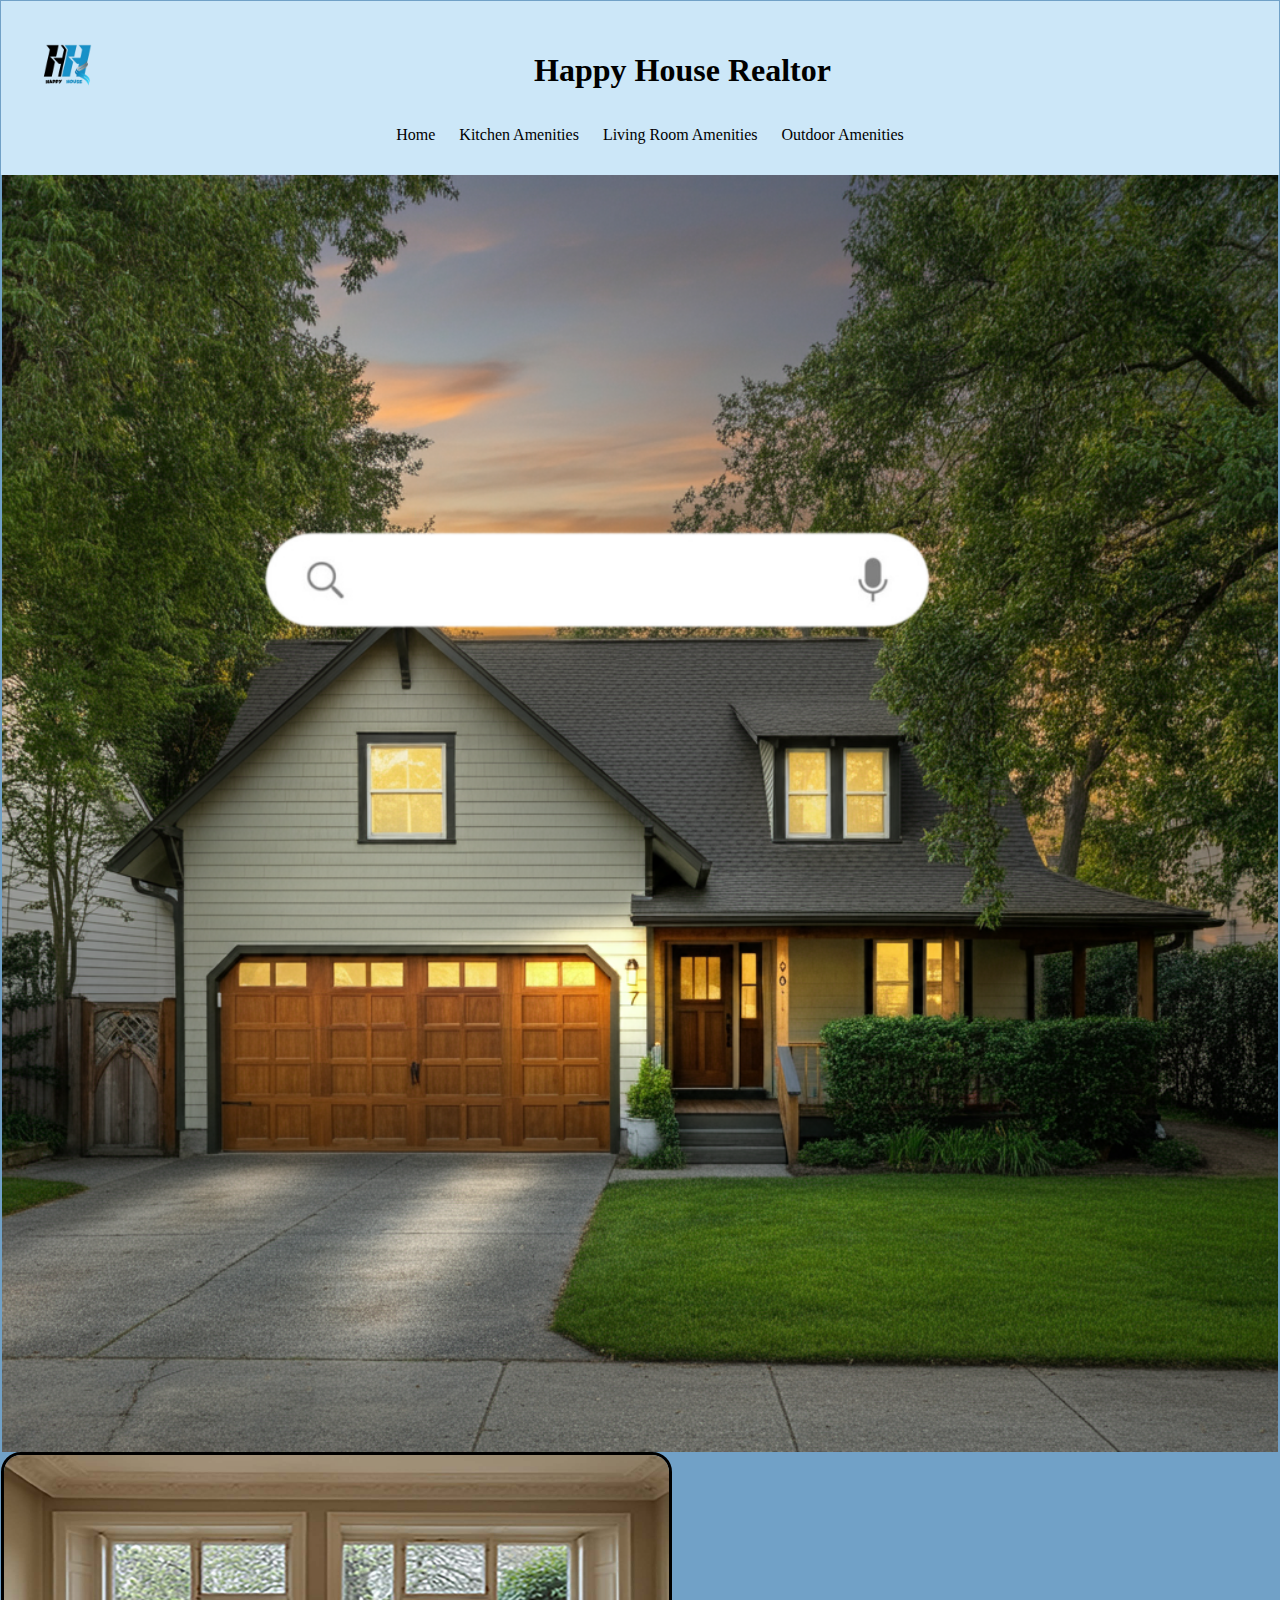
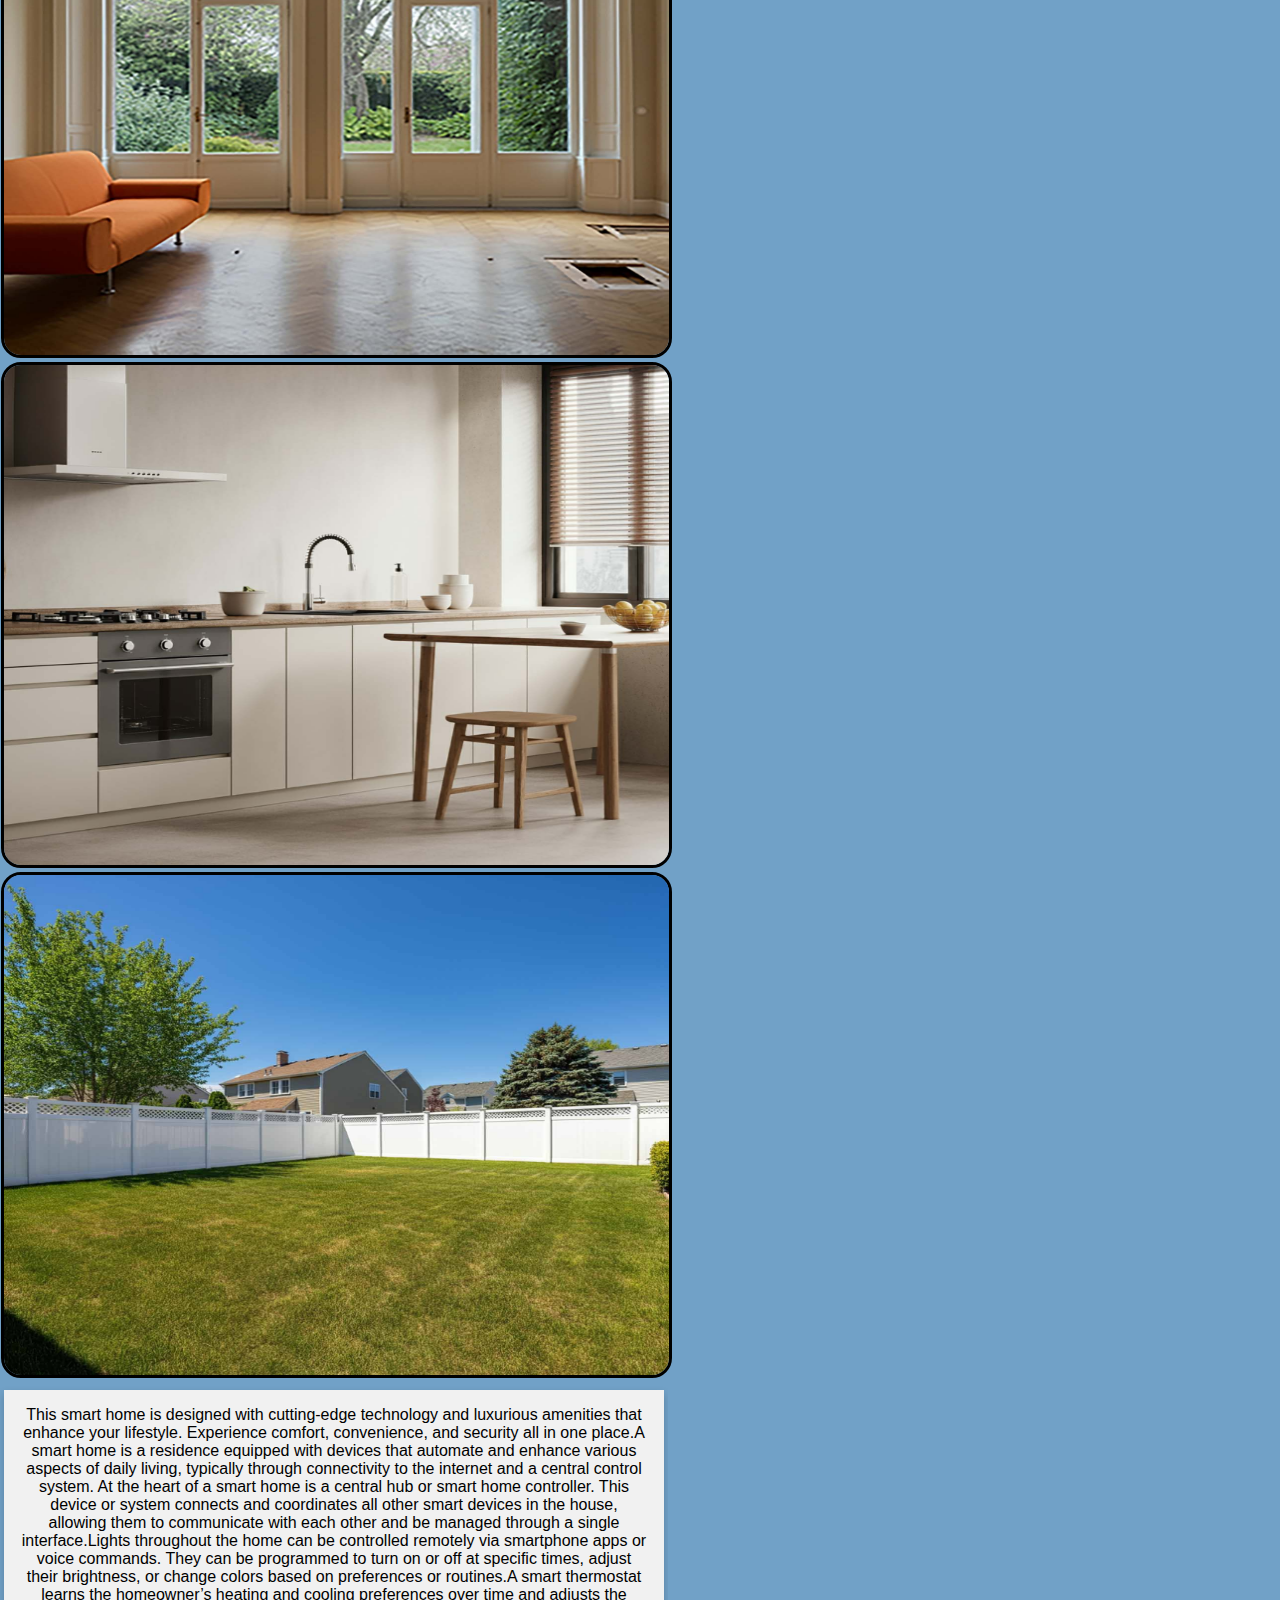
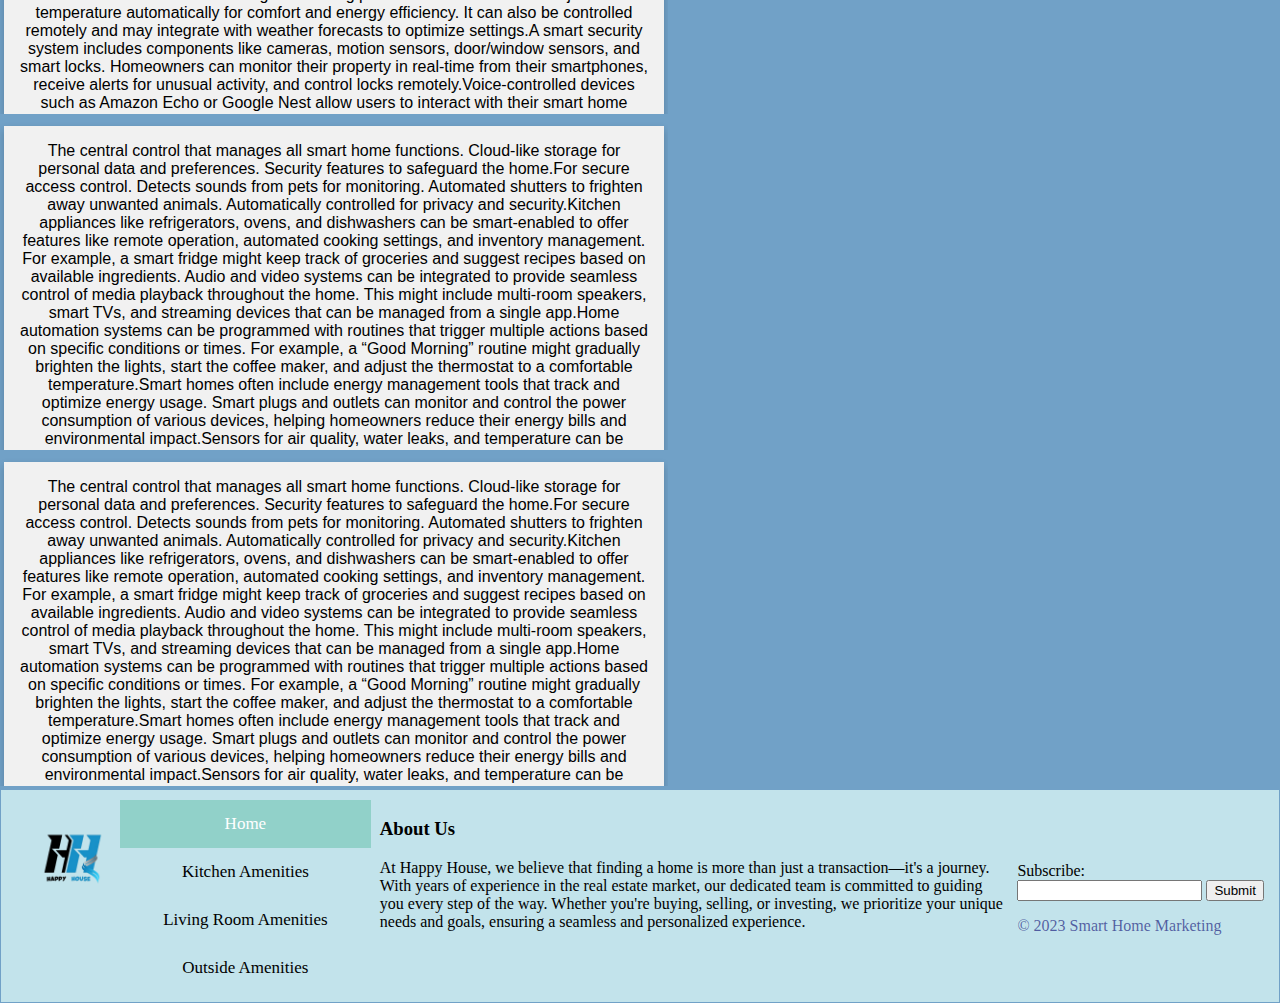
<file: index.html>
<!DOCTYPE html>
<html lang="en">

<head>
  <meta charset="UTF-8">
  <meta name="viewport" content="width=device-width, initial-scale=1.0">
  <title> Smart Home Marketing</title>
  <link rel="stylesheet" href="smart.css">
</head>

<body class="bodytype">
  <header class="textBox">
    <img src="A__1_-removebg-preview.png" alt="Logo" class="logo">
    <h1 style="color: black;" class="textBox">Happy House Realtor </h1>
    <nav>
      <ul class="navigation">
        <li><a style="color:black;" href="index.html">Home</a></li>
        <li><a style="color:black;" href="kitchen.html" title="Go to W3Schools HTML section">Kitchen Amenities</a></li>
        <li><a style="color:black;" href="living-room.html">Living Room Amenities</a></li>
        <li><a style="color:black;" href="outdoor.html">Outdoor Amenities</a></li>
      </ul>
    </nav>
  </header>
  <main>
    <section>
      <img src="image_fx_(53).png" width="950" height="300" alt="Smart Home Image" class="image7">
      <img src="image_fx_ (8).jpg" width="300" height="300" alt="Smart Home Image" class="card-images-index">
      <img src="image_fx_ (9).jpg" width="300" height="300" alt="Smart Home Image" class="card-images-index">
      <img src="image_fx_ (10).jpg" width="300" height="300" alt="Smart Home Image" class="card-images-index">
      <div class="row">
        <div class="column">
          <div class="card">This smart home is designed with cutting-edge technology and luxurious amenities that
            enhance your lifestyle. Experience comfort, convenience, and security all in one place.A smart home is a
            residence equipped with devices that automate and enhance various aspects of daily living, typically through
            connectivity to the internet and a central control system.
            At the heart of a smart home is a central hub or smart home controller. This device or system connects and
            coordinates all other smart devices in the house, allowing them to communicate with each other and be
            managed through a single interface.Lights throughout the home can be controlled remotely via smartphone apps
            or voice commands. They can be programmed to turn on or off at specific times, adjust their brightness, or
            change colors based on preferences or routines.A smart thermostat learns the homeowner’s heating and cooling
            preferences over time and adjusts the temperature automatically for comfort and energy efficiency. It can
            also be controlled remotely and may integrate with weather forecasts to optimize settings.A smart security
            system includes components like cameras, motion sensors, door/window sensors, and smart locks. Homeowners
            can monitor their property in real-time from their smartphones, receive alerts for unusual activity, and
            control locks remotely.Voice-controlled devices such as Amazon Echo or Google Nest allow users to interact
            with their smart home through spoken commands. These assistants can play music, provide weather updates, and
            control other smart devices.
          </div>
        </div>
        <div class="column">
          <div class="card">The central control that manages all smart home functions.
            Cloud-like storage for personal data and preferences. Security features to safeguard the home.For secure
            access control. Detects sounds from pets for monitoring.
            Automated shutters to frighten away unwanted animals.
            Automatically controlled for privacy and security.Kitchen appliances like refrigerators, ovens, and
            dishwashers can be smart-enabled to offer features like remote operation, automated cooking settings, and
            inventory management. For example, a smart fridge might keep track of groceries and suggest recipes based on
            available ingredients. Audio and video systems can be integrated to provide seamless control of media
            playback throughout the home. This might include multi-room speakers, smart TVs, and streaming devices that
            can be managed from a single app.Home automation systems can be programmed with routines that trigger
            multiple actions based on specific conditions or times. For example, a “Good Morning” routine might
            gradually brighten the lights, start the coffee maker, and adjust the thermostat to a comfortable
            temperature.Smart homes often include energy management tools that track and optimize energy usage. Smart
            plugs and outlets can monitor and control the power consumption of various devices, helping homeowners
            reduce their energy bills and environmental impact.Sensors for air quality, water leaks, and temperature can
            be integrated into a smart home system. These sensors provide real-time data and alerts, helping to maintain
            a healthy and safe living environment.Overall, a smart home combines technology with convenience, security,
            and efficiency, offering homeowners a more connected and streamlined living experience.</div>
        </div>
        <div class="column">
          <div class="card">The central control that manages all smart home functions.
            Cloud-like storage for personal data and preferences. Security features to safeguard the home.For secure
            access control. Detects sounds from pets for monitoring.
            Automated shutters to frighten away unwanted animals.
            Automatically controlled for privacy and security.Kitchen appliances like refrigerators, ovens, and
            dishwashers can be smart-enabled to offer features like remote operation, automated cooking settings, and
            inventory management. For example, a smart fridge might keep track of groceries and suggest recipes based on
            available ingredients. Audio and video systems can be integrated to provide seamless control of media
            playback throughout the home. This might include multi-room speakers, smart TVs, and streaming devices that
            can be managed from a single app.Home automation systems can be programmed with routines that trigger
            multiple actions based on specific conditions or times. For example, a “Good Morning” routine might
            gradually brighten the lights, start the coffee maker, and adjust the thermostat to a comfortable
            temperature.Smart homes often include energy management tools that track and optimize energy usage. Smart
            plugs and outlets can monitor and control the power consumption of various devices, helping homeowners
            reduce their energy bills and environmental impact.Sensors for air quality, water leaks, and temperature can
            be integrated into a smart home system. These sensors provide real-time data and alerts, helping to maintain
            a healthy and safe living environment.Overall, a smart home combines technology with convenience, security,
            and efficiency, offering homeowners a more connected and streamlined living experience.</div>
        </div>
      </div>

  </main>
  <footer class="footer">
    <div class="logo">
      <img src="A__1_-removebg-preview.png" alt="Logo" class="logo-foot">
    </div>
    <nav class="navbar footer-nav">
      <a href="index.html" class="active">Home</a>
      <a href="kitchen.html">Kitchen Amenities</a>
      <a href="living-room.html">Living Room Amenities</a>
      <a href="outdoor.html">Outside Amenities</a>
    </nav>
    <div class="footer-copy">
      <h3>About Us</h6>
      <p>At Happy House, we believe that finding a home is more than just a transaction—it's a journey. With years of
        experience in the real estate market, our dedicated team is committed to guiding you every step of the way.
        Whether you're buying, selling, or investing, we prioritize your unique needs and goals, ensuring a seamless and
        personalized experience.</p>
    </div>
    <div class="sub-credit">
      <form class="subscribe">
        <label for="Subscribe">Subscribe:</label>
        <input type="text" id="Subscribe" name="Subscribe">
        <button type="submit">Submit</button>
      </form>
      <p style="color:rgba(12, 12, 118, 0.633);">&copy; 2023 Smart Home Marketing</p>

    </div>

  </footer>
</body>

</html>
</file>
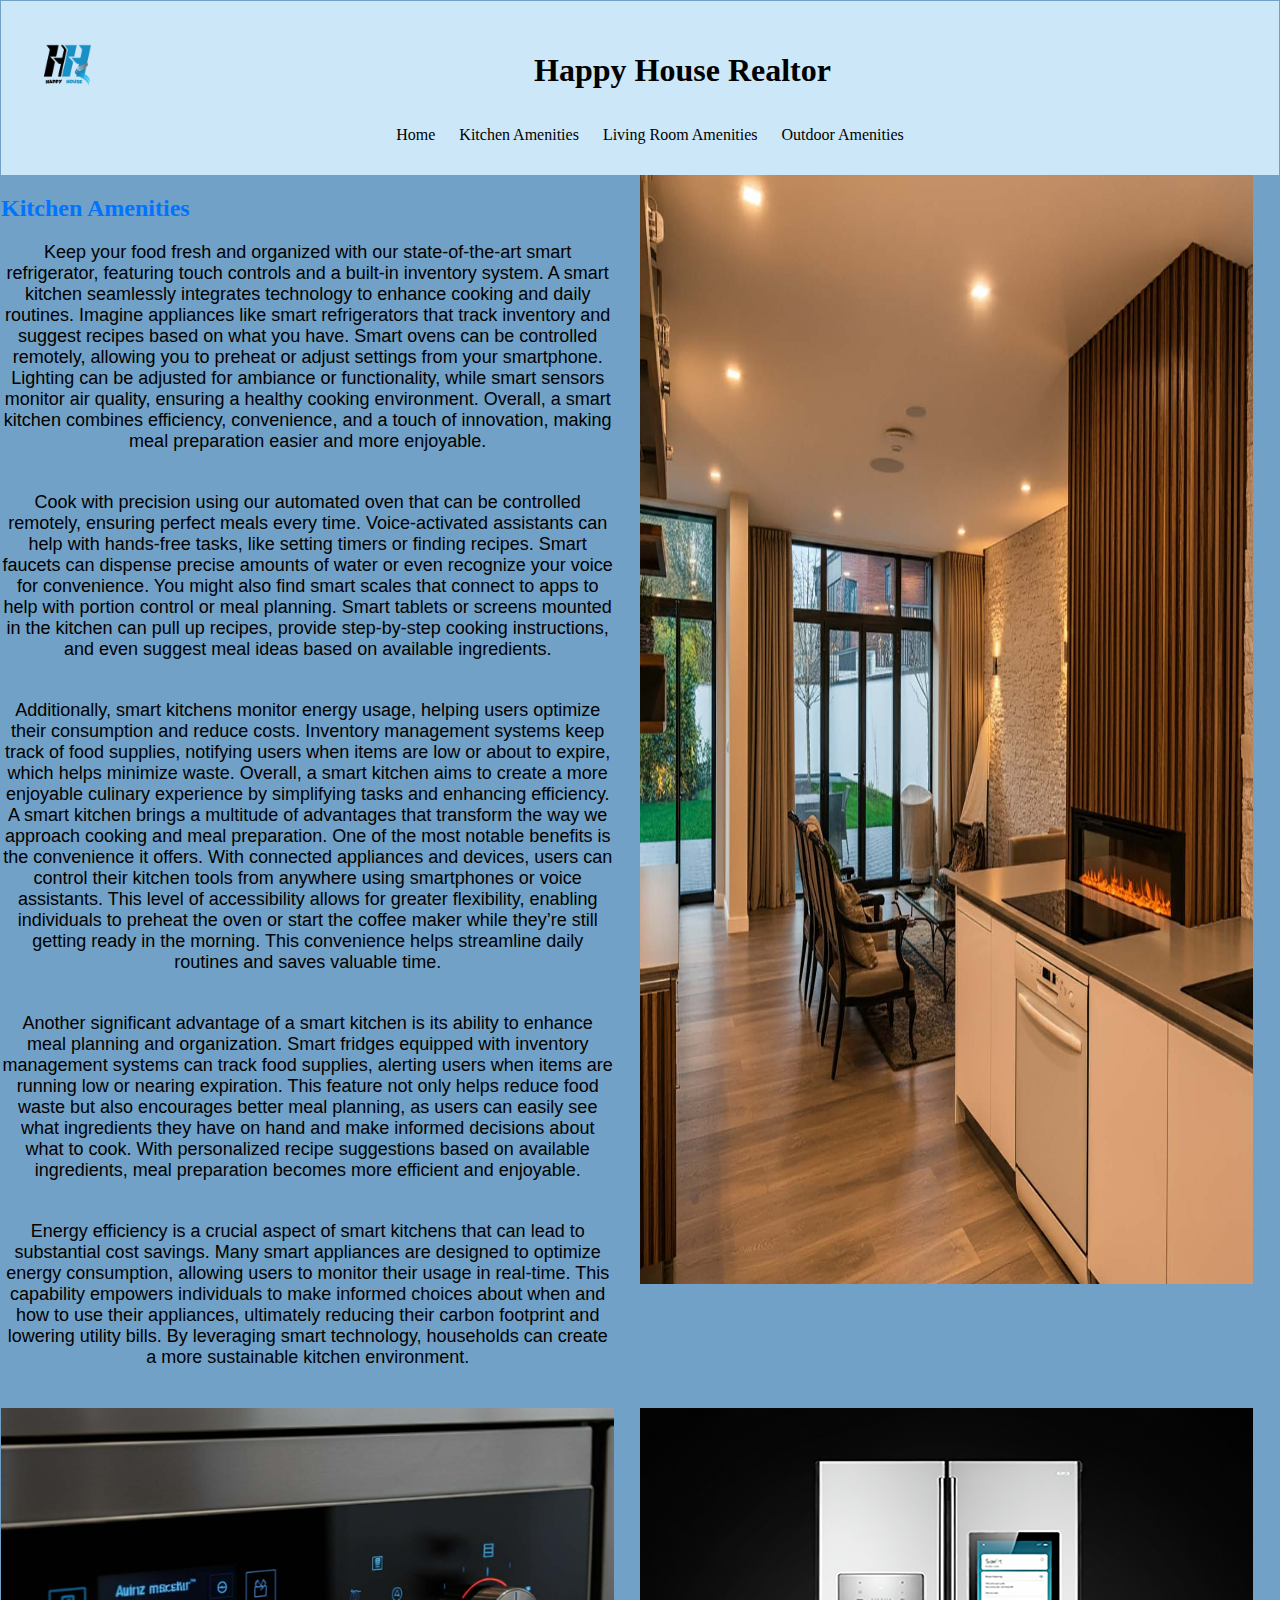
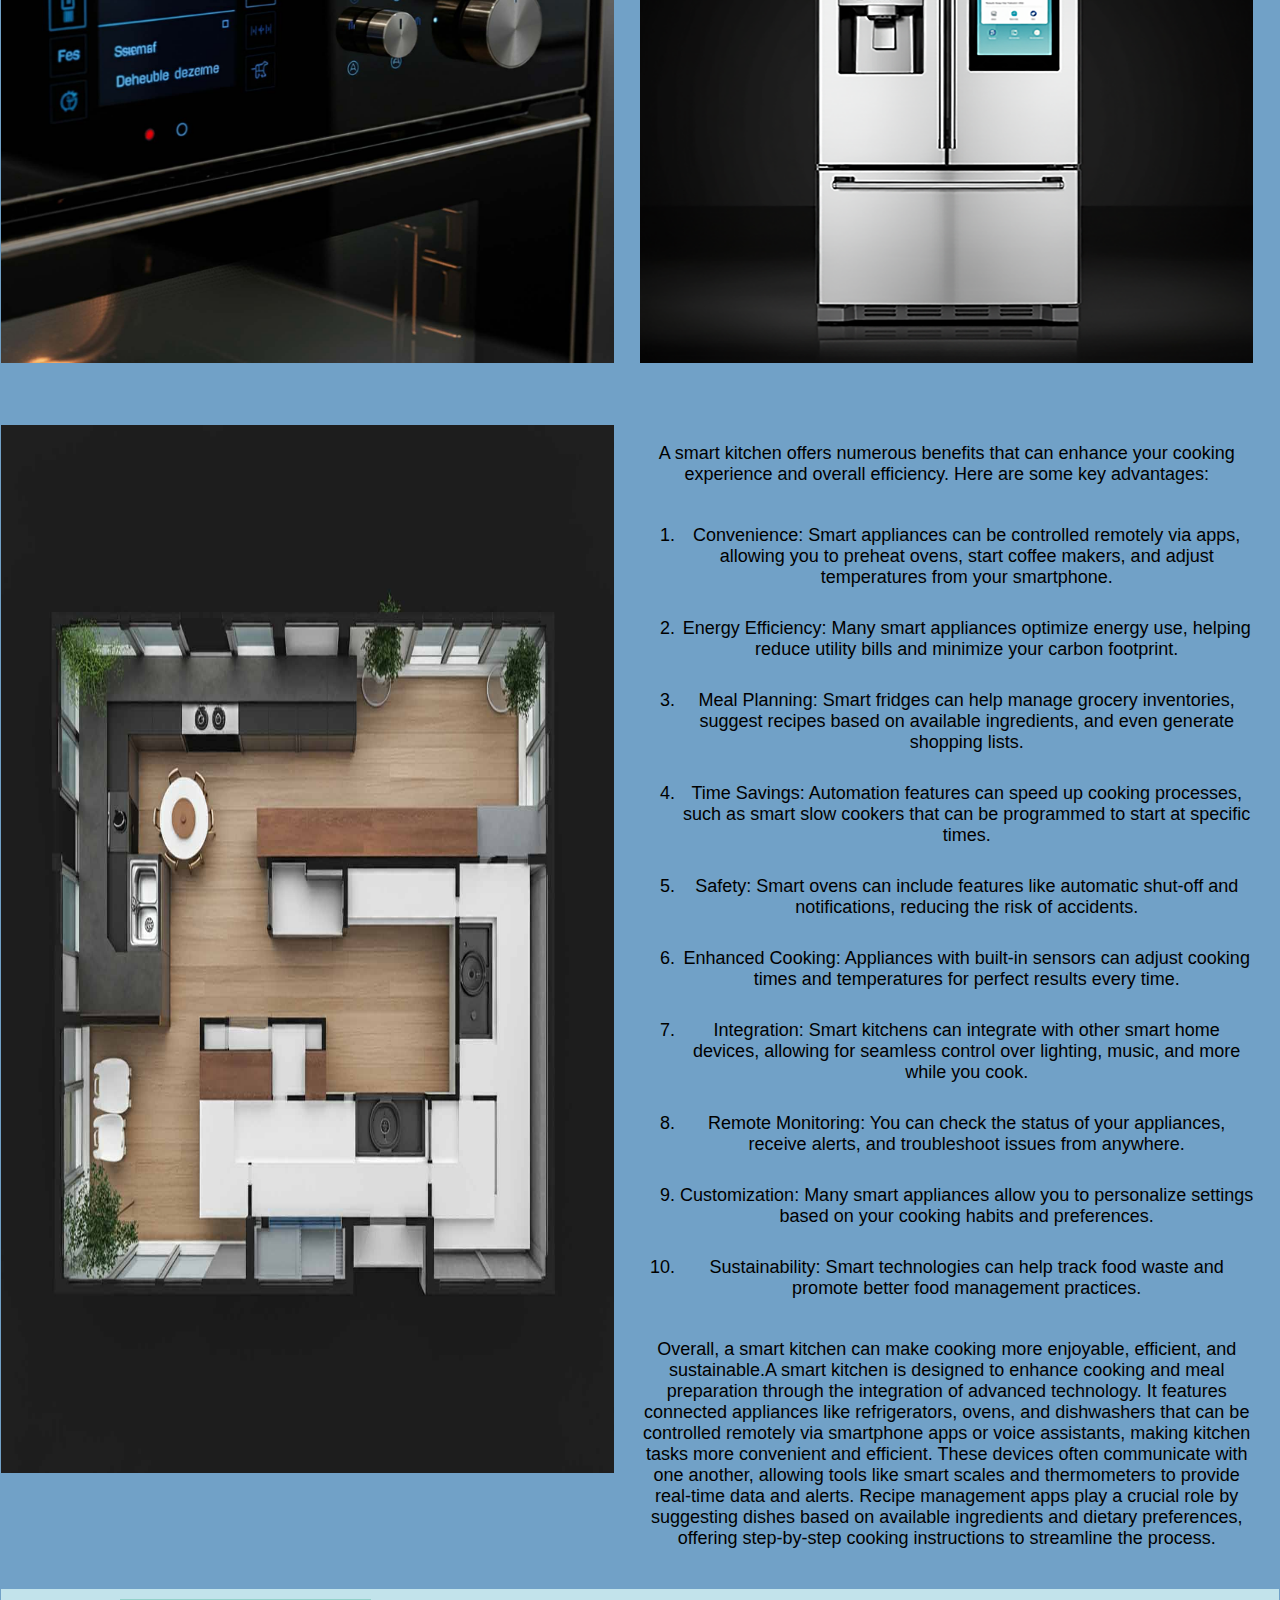
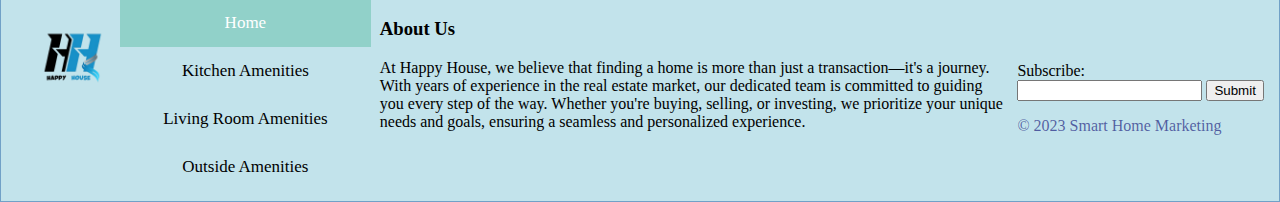
<file: kitchen.html>
<!DOCTYPE html>
<html lang="en">

<head>
    <meta charset="UTF-8">
    <meta name="viewport" content="width=device-width, initial-scale=1.0">
    <title>Kitchen Amenities</title>
    <link rel="stylesheet" href="smart.css">
</head>

<body class="bodytype">
    <header class="textBox">
        <img src="A__1_-removebg-preview.png" alt="Logo" class="logo">
        <h1 style="color: black;" class="textBox">Happy House Realtor </h1>
        <nav>
            <ul class="navigation">
                <li><a style="color:black;" href="index.html">Home</a></li>
                <li><a style="color:black;" href="kitchen.html" title="Go to W3Schools HTML section">Kitchen
                        Amenities</a></li>
                <li><a style="color:black;" href="living-room.html">Living Room Amenities</a></li>
                <li><a style="color:black;" href="outdoor.html">Outdoor Amenities</a></li>
            </ul>
        </nav>
    </header>
    <main>
        <section class="row">
            <section class="col half">

                <h2 style="color:rgb(0, 115, 255);">Kitchen Amenities</h2>
                <p class="ktext1">Keep your food fresh and organized with our state-of-the-art smart refrigerator, featuring touch controls and a built-in inventory system. A smart kitchen seamlessly integrates technology to enhance cooking and daily routines. Imagine appliances like smart refrigerators that track inventory and suggest recipes based on what you have. 
                    Smart ovens can be controlled remotely, allowing you to preheat or adjust settings from your smartphone. Lighting can be adjusted for ambiance or functionality, while smart sensors monitor air quality, ensuring a healthy cooking environment. Overall, a smart kitchen combines efficiency, convenience, and a touch of innovation, making meal preparation easier and more enjoyable.
                </p>
                    <p class="ktext1">Cook with precision using our automated oven that can be controlled remotely, ensuring perfect meals every time. Voice-activated assistants can help with hands-free tasks, like setting timers or finding recipes. Smart faucets can dispense precise amounts of water or even recognize your voice for convenience. 
                        You might also find smart scales that connect to apps to help with portion control or meal planning.  Smart tablets or screens mounted in the kitchen can pull up recipes, provide step-by-step cooking instructions, and even suggest meal ideas based on available ingredients.
                     </p>
                        <p class="ktext1">Additionally, smart kitchens monitor energy usage, helping users optimize their consumption and reduce costs. Inventory management systems keep track of food supplies, notifying users when items are low or about to expire, which helps minimize waste. Overall, a smart kitchen aims to create a more enjoyable culinary experience by simplifying tasks and enhancing efficiency.
                            A smart kitchen brings a multitude of advantages that transform the way we approach cooking and meal preparation. One of the most notable benefits is the convenience it offers. With connected appliances and devices, users can control their kitchen tools from anywhere using smartphones or voice assistants. This level of accessibility allows for greater flexibility, enabling individuals to preheat the oven or start the coffee maker while they’re still getting ready in the morning. This convenience helps streamline daily routines and saves valuable time.
                        </p>
                        <p class="ktext1">
                            Another significant advantage of a smart kitchen is its ability to enhance meal planning and organization. Smart fridges equipped with inventory management systems can track food supplies, alerting users when items are running low or nearing expiration. This feature not only helps reduce food waste but also encourages better meal planning, as users can easily see what ingredients they have on hand and make informed decisions about what to cook. With personalized recipe suggestions based on available ingredients, meal preparation becomes more efficient and enjoyable.  
                        </p>
                        <p class="ktext1">
                            Energy efficiency is a crucial aspect of smart kitchens that can lead to substantial cost savings. Many smart appliances are designed to optimize energy consumption, allowing users to monitor their usage in real-time. This capability empowers individuals to make informed choices about when and how to use their appliances, ultimately reducing their carbon footprint and lowering utility bills. By leveraging smart technology, households can create a more sustainable kitchen environment.
                        </p>
                      
            </section>
            <section class="col half">

                <img src="image_fx_.jpg" width="300" height="300" alt="Automated Oven" class="k1pic">
            </section>
        </section>
        <section class="row">
            <section class="col half">

                <img src="image_fx_ (2).jpg" width="300" height="300" alt="Automated Oven" class="kmiddle">
            </section>
            <section class="col half">
                <img src="image_fx_ (1).jpg" width="300" height="300" alt="Smart Refrigerator" class="kmiddle1">

            </section>
        </section>

        <section class="row">
            <section class="col half">
                <img src="image_fx_ (11).jpg" width="300" height="300" alt="Automated Oven" class="lastkpic">

            </section>
            <section class="col half">
                
                    <p class="ktext1">A smart kitchen offers numerous benefits that can enhance your cooking experience and overall efficiency. Here are some key advantages:</p>
                    <ol class="ktext1">
                     <li>  Convenience: Smart appliances can be controlled remotely via apps, allowing you to preheat ovens, start coffee makers, and adjust temperatures from your smartphone.</li>
                        
                      <li>  Energy Efficiency: Many smart appliances optimize energy use, helping reduce utility bills and minimize your carbon footprint.</li>
                        
                     <li>   Meal Planning: Smart fridges can help manage grocery inventories, suggest recipes based on available ingredients, and even generate shopping lists.</li>
                        
                     <li>   Time Savings: Automation features can speed up cooking processes, such as smart slow cookers that can be programmed to start at specific times.</li>
                        
                     <li>   Safety: Smart ovens can include features like automatic shut-off and notifications, reducing the risk of accidents.</li>
                        
                     <li>   Enhanced Cooking: Appliances with built-in sensors can adjust cooking times and temperatures for perfect results every time.</li>
                        
                    <li>   Integration: Smart kitchens can integrate with other smart home devices, allowing for seamless control over lighting, music, and more while you cook.</li>
                        
                    <li>  Remote Monitoring: You can check the status of your appliances, receive alerts, and troubleshoot issues from anywhere.</li>
                        
                    <li> Customization: Many smart appliances allow you to personalize settings based on your cooking habits and preferences.</li>
                        
                     <li>Sustainability: Smart technologies can help track food waste and promote better food management practices.</li>
                    </ol>  
                    <p class="ktext1"> Overall, a smart kitchen can make cooking more enjoyable, efficient, and sustainable.A smart kitchen is designed to enhance cooking and meal preparation through the integration of advanced technology. It features connected appliances like refrigerators, ovens, and dishwashers that can be controlled remotely via smartphone apps or voice assistants, making kitchen tasks more convenient and efficient. These devices often communicate with one another, allowing tools like smart scales and thermometers to provide real-time data and alerts. Recipe management apps play a crucial role by suggesting dishes based on available ingredients and dietary preferences, offering step-by-step cooking instructions to streamline the process. </p>
                
            </section>
        </section>
    </main>
    <footer class="footer">
        <div class="logo">
          <img src="A__1_-removebg-preview.png" alt="Logo" class="logo-foot">
        </div>
        <nav class="navbar footer-nav">
          <a href="index.html" class="active">Home</a>
          <a href="kitchen.html">Kitchen Amenities</a>
          <a href="living-room.html">Living Room Amenities</a>
          <a href="outdoor.html">Outside Amenities</a>
        </nav>
        <div class="footer-copy">
            <h3>About Us</h6>
          <p>At Happy House, we believe that finding a home is more than just a transaction—it's a journey. With years of
            experience in the real estate market, our dedicated team is committed to guiding you every step of the way.
            Whether you're buying, selling, or investing, we prioritize your unique needs and goals, ensuring a seamless and
            personalized experience.</p>
        </div>
        <div class="sub-credit">
          <form class="subscribe">
            <label for="Subscribe">Subscribe:</label>
            <input type="text" id="Subscribe" name="Subscribe">
            <button type="submit">Submit</button>
          </form>
          <p style="color:rgba(12, 12, 118, 0.633);">&copy; 2023 Smart Home Marketing</p>
    
        </div>
    
      </footer>
</body>

</html>
</file>
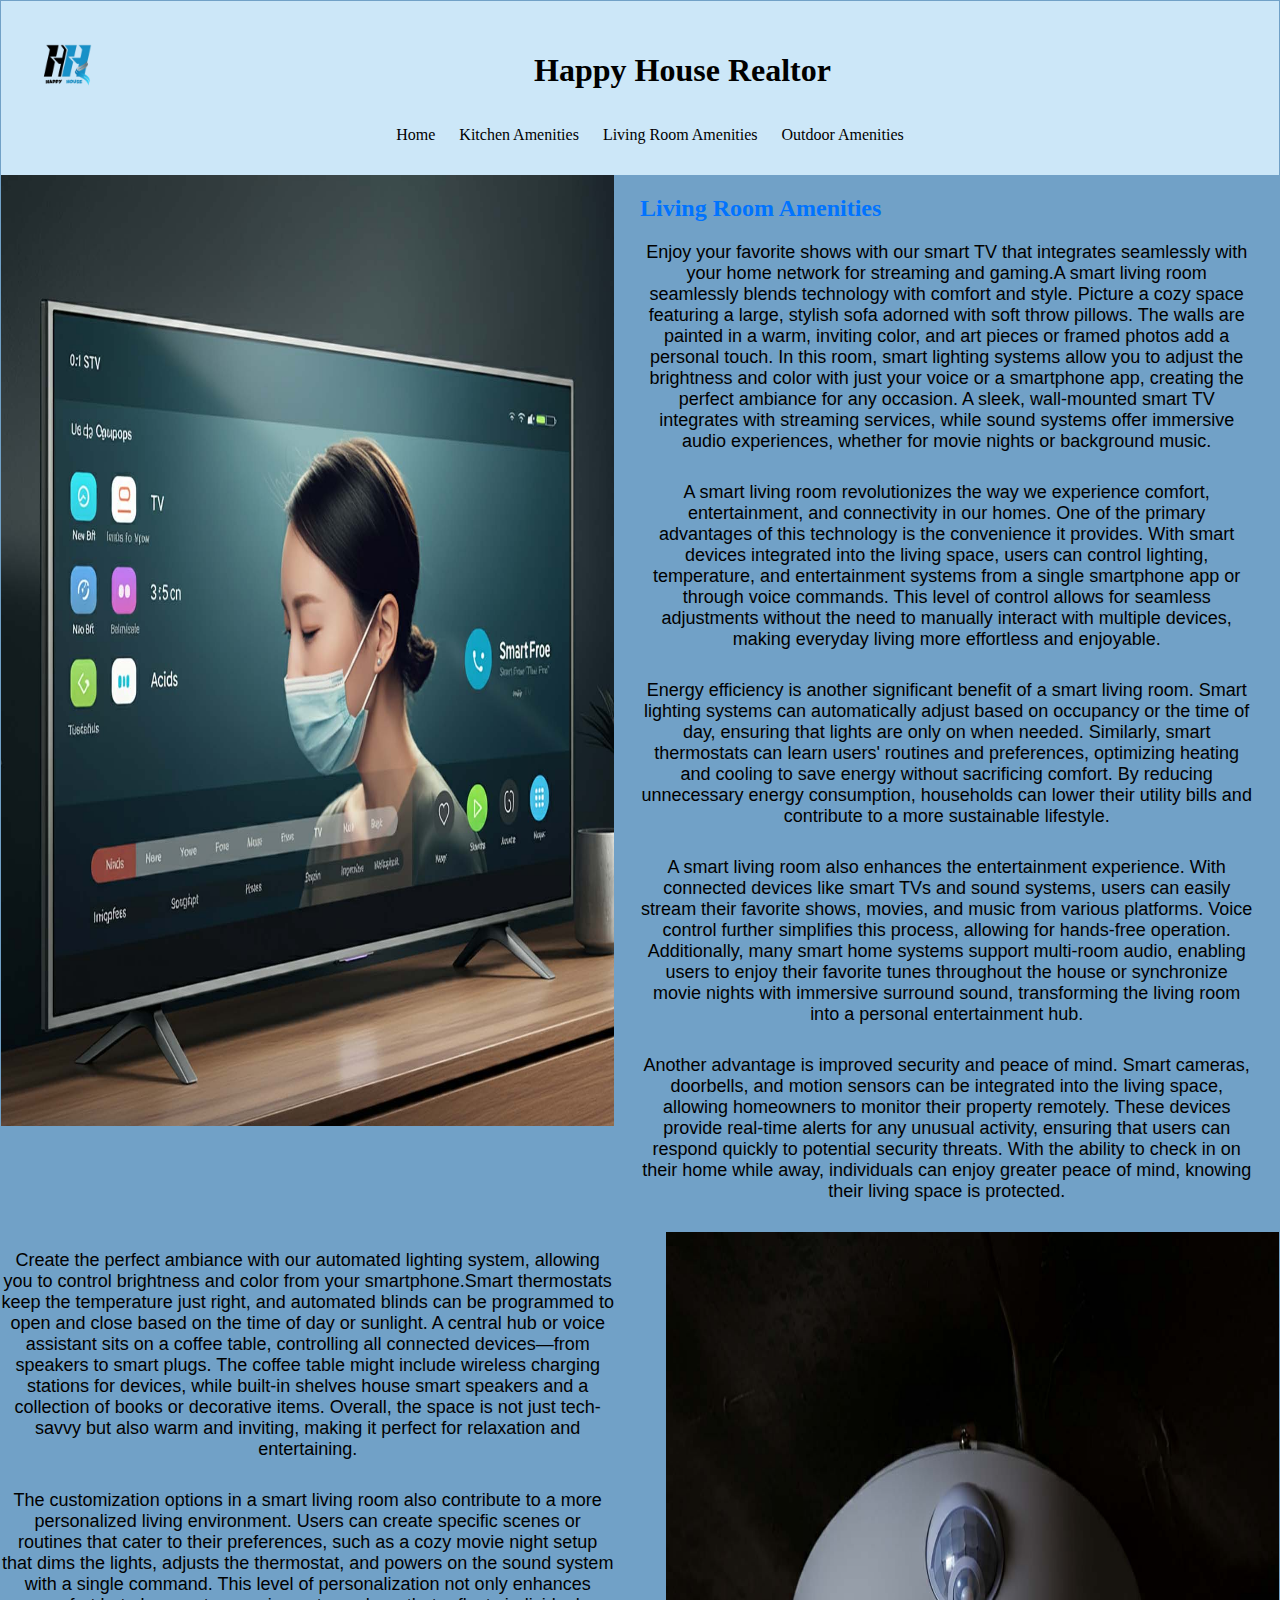
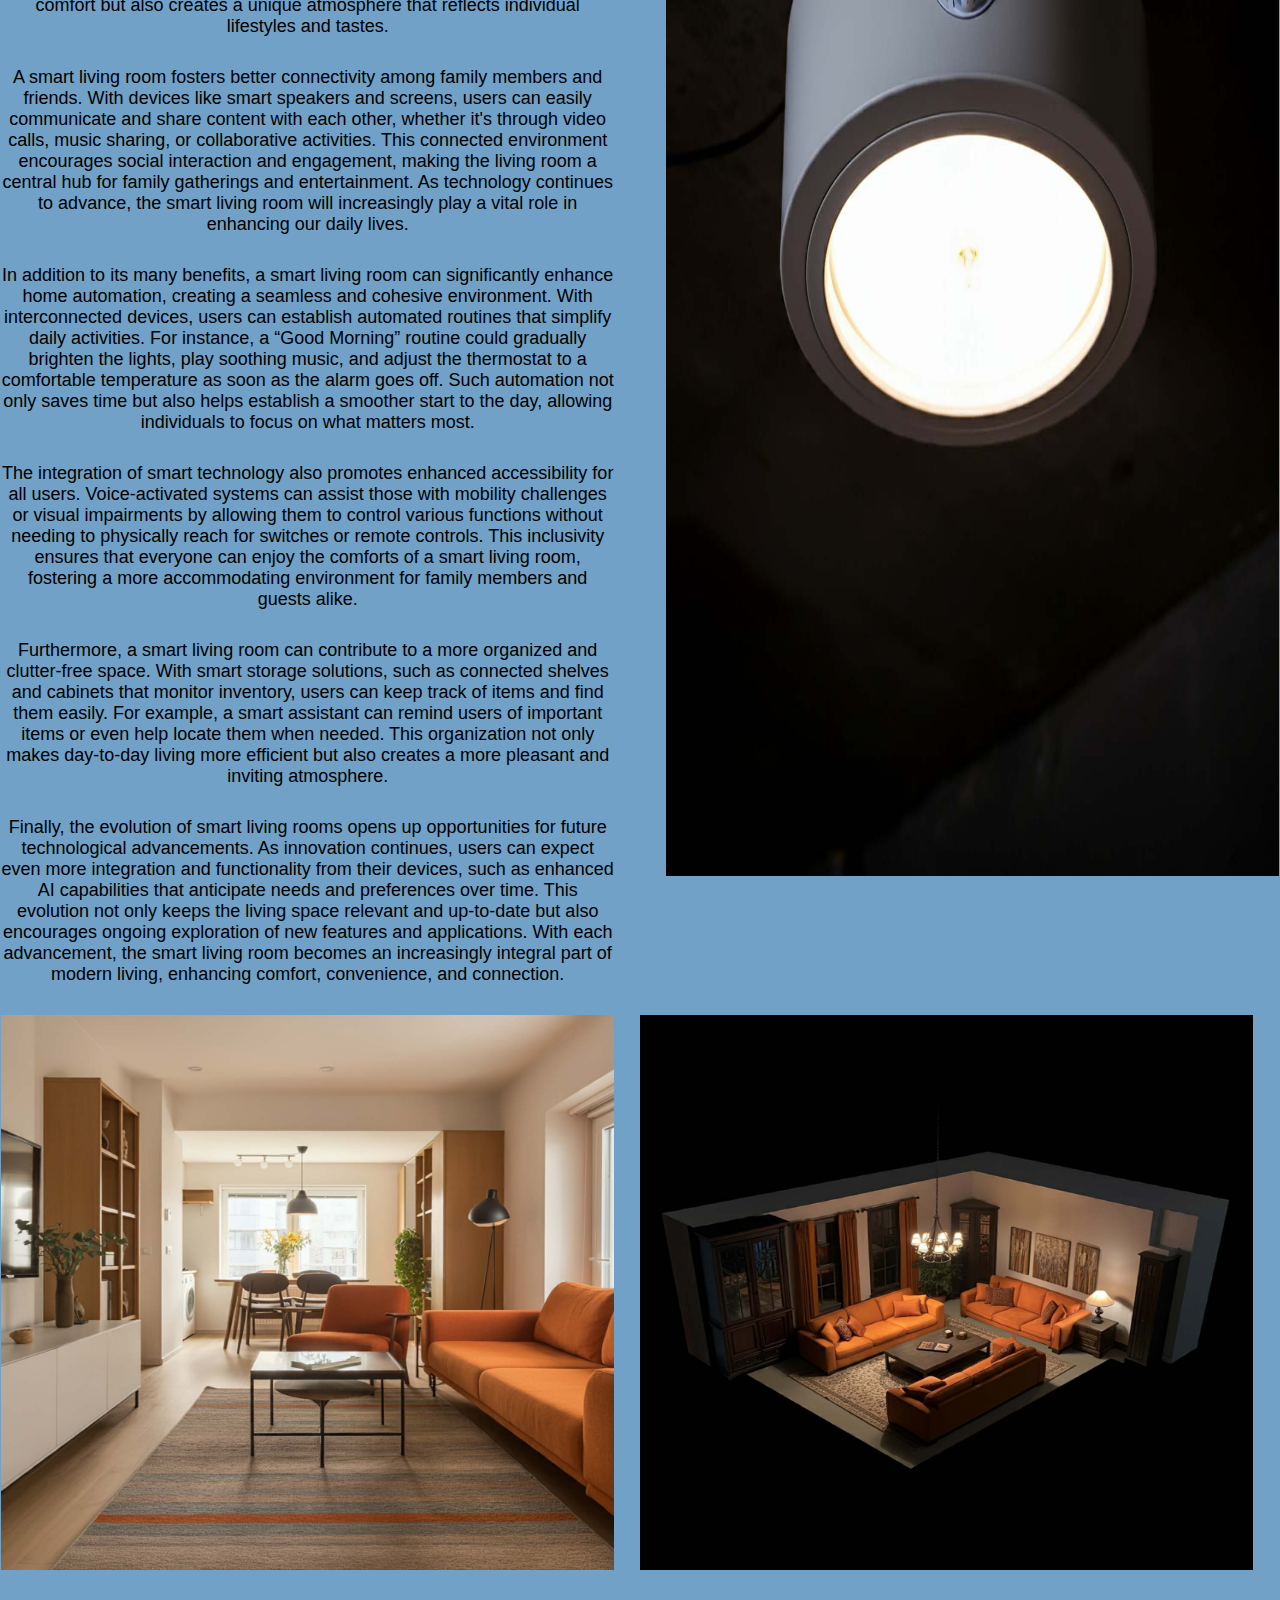
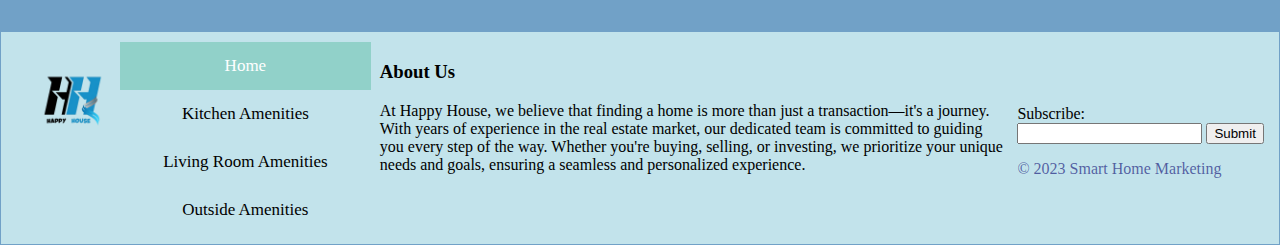
<file: living-room.html>
<!DOCTYPE html>
<html lang="en">
<head>
    <meta charset="UTF-8">
    <meta name="viewport" content="width=device-width, initial-scale=1.0">
    <title>Living Room Amenities</title>
    <link rel="stylesheet" href="smart.css">
</head>
<body class="bodytype">
    <header class="textBox">
        <img src="A__1_-removebg-preview.png" alt="Logo" class="logo">
        <h1 style="color: black;" class="textBox">Happy House Realtor </h1>
        <nav>
            <ul  class="navigation">
                <li><a style="color:black;"href="index.html">Home</a></li>
                <li><a style="color:black;" href="kitchen.html" title="Go to W3Schools HTML section">Kitchen Amenities</a></li>
                <li><a style="color:black;" href="living-room.html">Living Room Amenities</a></li>
                <li><a style="color:black;" href="outdoor.html">Outdoor Amenities</a></li>
            </ul>
        </nav>
    </header>
    <main>
        <section class="row">
            <section class="col half">
                <img src="image_fx_ (3).jpg" width="300" height="300" alt="Automated Oven" class="lastkpic"class="lpics">

            </section>
            <section class="col half">
                <h2 style="color:rgb(0, 115, 255);">Living Room Amenities</h2>
                <p class="info" >Enjoy your favorite shows with our smart TV that integrates seamlessly with your home network for streaming and gaming.A smart living room seamlessly blends technology with comfort and style. Picture a cozy space featuring a large, stylish sofa adorned with soft throw pillows. The walls are painted in a warm, inviting color, and art pieces or framed photos add a personal touch.
                    In this room, smart lighting systems allow you to adjust the brightness and color with just your voice or a smartphone app, creating the perfect ambiance for any occasion. A sleek, wall-mounted smart TV integrates with streaming services, while sound systems offer immersive audio experiences, whether for movie nights or background music.
                    </p>
                    <p class="info">
                        A smart living room revolutionizes the way we experience comfort, entertainment, and connectivity in our homes. One of the primary advantages of this technology is the convenience it provides. With smart devices integrated into the living space, users can control lighting, temperature, and entertainment systems from a single smartphone app or through voice commands. This level of control allows for seamless adjustments without the need to manually interact with multiple devices, making everyday living more effortless and enjoyable.
                    </p>
                    <p class="info">
                        Energy efficiency is another significant benefit of a smart living room. Smart lighting systems can automatically adjust based on occupancy or the time of day, ensuring that lights are only on when needed. Similarly, smart thermostats can learn users' routines and preferences, optimizing heating and cooling to save energy without sacrificing comfort. By reducing unnecessary energy consumption, households can lower their utility bills and contribute to a more sustainable lifestyle. 
                    </p>
                    <p class="info">
                        A smart living room also enhances the entertainment experience. With connected devices like smart TVs and sound systems, users can easily stream their favorite shows, movies, and music from various platforms. Voice control further simplifies this process, allowing for hands-free operation. Additionally, many smart home systems support multi-room audio, enabling users to enjoy their favorite tunes throughout the house or synchronize movie nights with immersive surround sound, transforming the living room into a personal entertainment hub.
                    </p>
                    <p class="info">
                        Another advantage is improved security and peace of mind. Smart cameras, doorbells, and motion sensors can be integrated into the living space, allowing homeowners to monitor their property remotely. These devices provide real-time alerts for any unusual activity, ensuring that users can respond quickly to potential security threats. With the ability to check in on their home while away, individuals can enjoy greater peace of mind, knowing their living space is protected.
                    </p>
            </section>
        </section>
        <section class="row">
            <section class="col half">
           
               
                <p class="ltext2">Create the perfect ambiance with our automated lighting system, allowing you to control brightness and color from your smartphone.Smart thermostats keep the temperature just right, and automated blinds can be programmed to open and close based on the time of day or sunlight. A central hub or voice assistant sits on a coffee table, controlling all connected devices—from speakers to smart plugs.
                    The coffee table might include wireless charging stations for devices, while built-in shelves house smart speakers and a collection of books or decorative items. Overall, the space is not just tech-savvy but also warm and inviting, making it perfect for relaxation and entertaining.
                    </p>
                    <p class="ltext2">
                        The customization options in a smart living room also contribute to a more personalized living environment. Users can create specific scenes or routines that cater to their preferences, such as a cozy movie night setup that dims the lights, adjusts the thermostat, and powers on the sound system with a single command. This level of personalization not only enhances comfort but also creates a unique atmosphere that reflects individual lifestyles and tastes.
                    </p>
                    <p class="ltext2">
                        A smart living room fosters better connectivity among family members and friends. With devices like smart speakers and screens, users can easily communicate and share content with each other, whether it's through video calls, music sharing, or collaborative activities. This connected environment encourages social interaction and engagement, making the living room a central hub for family gatherings and entertainment. As technology continues to advance, the smart living room will increasingly play a vital role in enhancing our daily lives.
                    </p>
            <p class="ltext2">
                In addition to its many benefits, a smart living room can significantly enhance home automation, creating a seamless and cohesive environment. With interconnected devices, users can establish automated routines that simplify daily activities. For instance, a “Good Morning” routine could gradually brighten the lights, play soothing music, and adjust the thermostat to a comfortable temperature as soon as the alarm goes off. Such automation not only saves time but also helps establish a smoother start to the day, allowing individuals to focus on what matters most.
            </p>
            <p class="ltext2">
                The integration of smart technology also promotes enhanced accessibility for all users. Voice-activated systems can assist those with mobility challenges or visual impairments by allowing them to control various functions without needing to physically reach for switches or remote controls. This inclusivity ensures that everyone can enjoy the comforts of a smart living room, fostering a more accommodating environment for family members and guests alike.
            </p>
            <p class="ltext2">
                Furthermore, a smart living room can contribute to a more organized and clutter-free space. With smart storage solutions, such as connected shelves and cabinets that monitor inventory, users can keep track of items and find them easily. For example, a smart assistant can remind users of important items or even help locate them when needed. This organization not only makes day-to-day living more efficient but also creates a more pleasant and inviting atmosphere.
            </p>
            <p class="ltext2">
                Finally, the evolution of smart living rooms opens up opportunities for future technological advancements. As innovation continues, users can expect even more integration and functionality from their devices, such as enhanced AI capabilities that anticipate needs and preferences over time. This evolution not only keeps the living space relevant and up-to-date but also encourages ongoing exploration of new features and applications. With each advancement, the smart living room becomes an increasingly integral part of modern living, enhancing comfort, convenience, and connection. 
            </p>
            </section>
            <section class="col half">

                <img src="image_fx_ (4).jpg" width="300" height="300" alt="Smart TV" class="lpics1">
            </section>
            <section class="row">
                <section class="col half">
    
                    <img src="image_fx_ (13).jpg" width="300" height="300" alt="Automated Oven" class="kmiddle1">
                </section>
                <section class="col half">
                    <img src="image_fx_ (14).jpg" width="300" height="300" alt="Smart Refrigerator" class="kmiddle1">
    
                </section>
            </section>
 
    </main>
    <footer class="footer">
        <div class="logo">
          <img src="A__1_-removebg-preview.png" alt="Logo" class="logo-foot">
        </div>
        <nav class="navbar footer-nav">
          <a href="index.html" class="active">Home</a>
          <a href="kitchen.html">Kitchen Amenities</a>
          <a href="living-room.html">Living Room Amenities</a>
          <a href="outdoor.html">Outside Amenities</a>
        </nav>
        <div class="footer-copy">
            <h3>About Us</h6>
          <p>At Happy House, we believe that finding a home is more than just a transaction—it's a journey. With years of
            experience in the real estate market, our dedicated team is committed to guiding you every step of the way.
            Whether you're buying, selling, or investing, we prioritize your unique needs and goals, ensuring a seamless and
            personalized experience.</p>
        </div>
        <div class="sub-credit">
          <form class="subscribe">
            <label for="Subscribe">Subscribe:</label>
            <input type="text" id="Subscribe" name="Subscribe">
            <button type="submit">Submit</button>
          </form>
          <p style="color:rgba(12, 12, 118, 0.633);">&copy; 2023 Smart Home Marketing</p>
    
        </div>
    
      </footer>
</body>
</html>
</file>
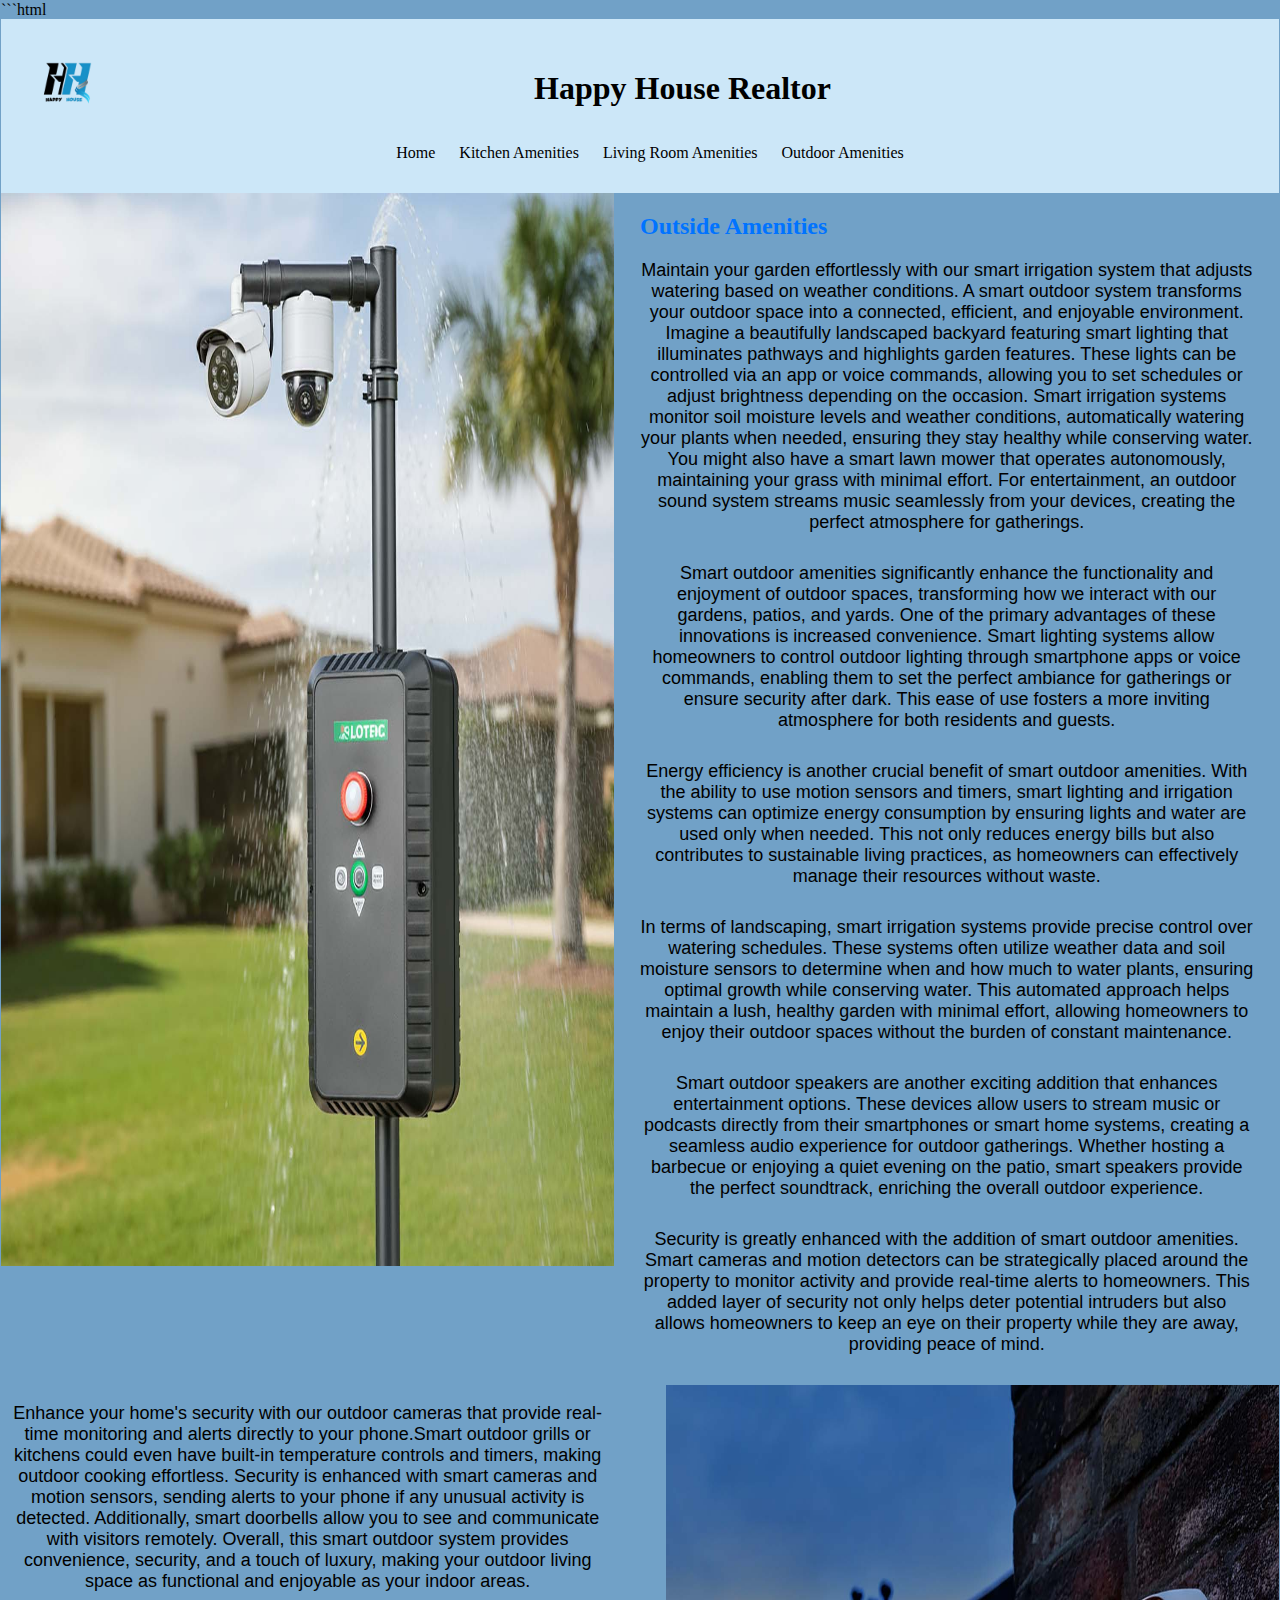
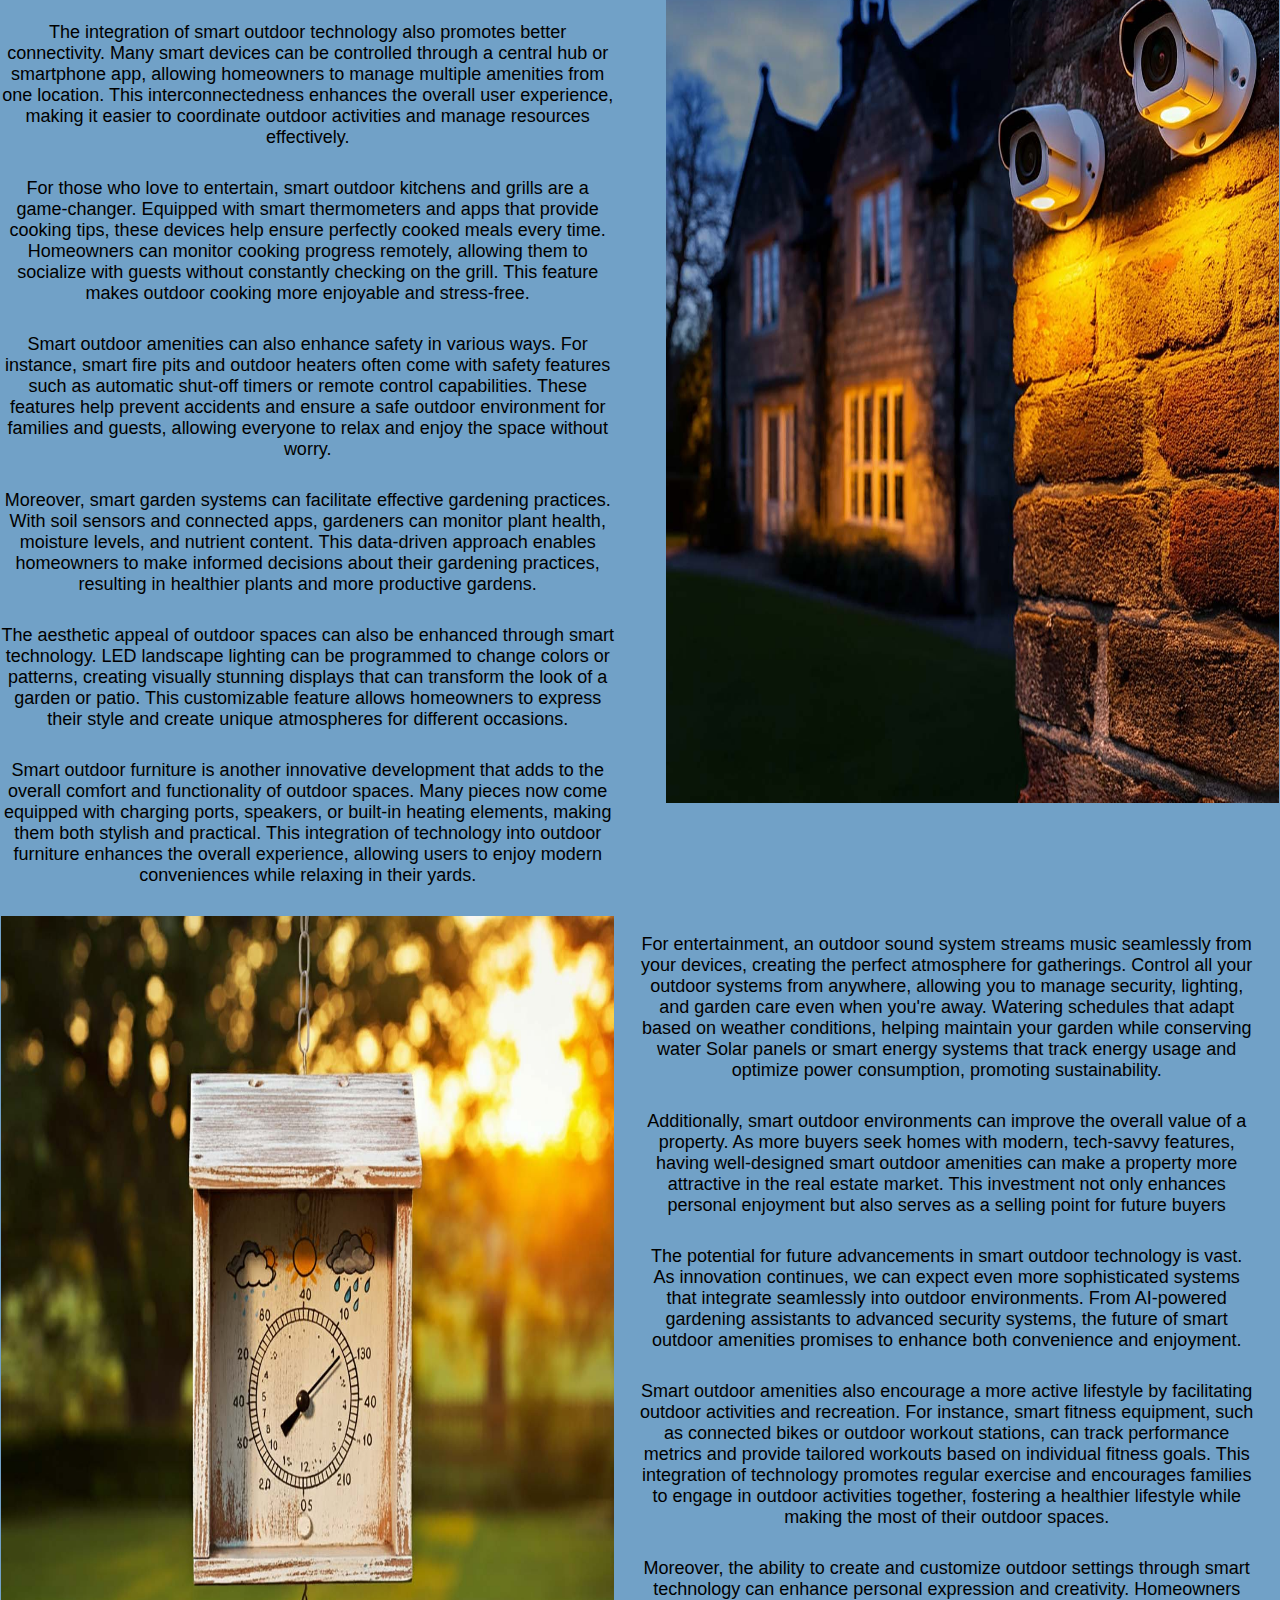
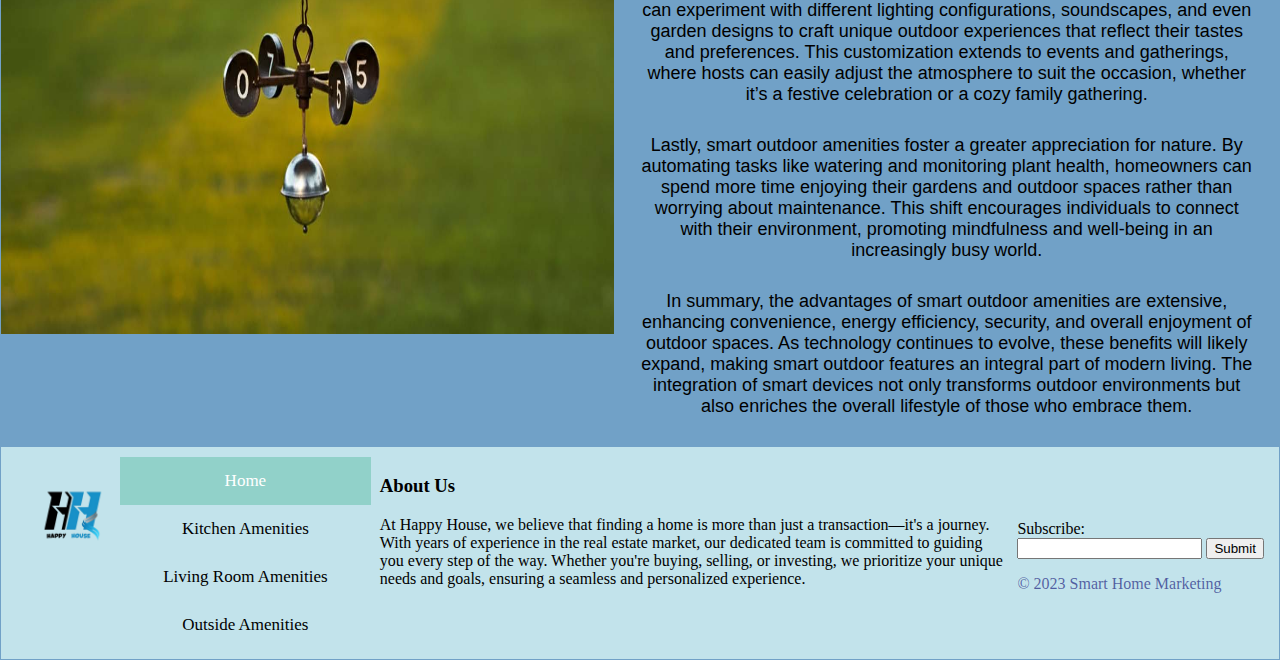
<file: outdoor.html>
```html
<!DOCTYPE html>
<html lang="en">
<head>
    <meta charset="UTF-8">
    <meta name="viewport" content="width=device-width, initial-scale=1.0">
    <title>Outdoor Amenities</title>
    <link rel="stylesheet" href="smart.css">
</head>
<body class="bodytype">
    <header class="textBox">
        <img src="A__1_-removebg-preview.png" alt="Logo" class="logo">
        <h1 style="color: black;" class="textBox">Happy House Realtor </h1>
        <nav>
            <ul  class="navigation">
                <li><a style="color:black;"href="index.html">Home</a></li>
                <li><a style="color:black;" href="kitchen.html" title="Go to W3Schools HTML section">Kitchen Amenities</a></li>
                <li><a style="color:black;" href="living-room.html">Living Room Amenities</a></li>
                <li><a style="color:black;" href="outdoor.html">Outdoor Amenities</a></li>
            </ul>
        </nav>
    </header>
    <main>
        <section class="row">
            <section class="col half">
                <img src="image_fx_ (6).jpg" width="300" height="300" alt="Automated Oven" class="lastkpic"class="lpics">

            </section>
            <section class="col half">
                <h2 style="color:rgb(0, 115, 255);">Outside Amenities</h2>
                <p class="info">Maintain your garden effortlessly with our smart irrigation system that adjusts watering based on weather conditions.
                    A smart outdoor system transforms your outdoor space into a connected, efficient, and enjoyable environment. Imagine a beautifully landscaped backyard featuring smart lighting that illuminates pathways and highlights garden features. These lights can be controlled via an app or voice commands, allowing you to set schedules or adjust brightness depending on the occasion.
                    
                    Smart irrigation systems monitor soil moisture levels and weather conditions, automatically watering your plants when needed, ensuring they stay healthy while conserving water. You might also have a smart lawn mower that operates autonomously, maintaining your grass with minimal effort.
                    
                    For entertainment, an outdoor sound system streams music seamlessly from your devices, creating the perfect atmosphere for gatherings.
                    </p>
                    <p class="info"> 
                        Smart outdoor amenities significantly enhance the functionality and enjoyment of outdoor spaces, transforming how we interact with our gardens, patios, and yards. One of the primary advantages of these innovations is increased convenience. Smart lighting systems allow homeowners to control outdoor lighting through smartphone apps or voice commands, enabling them to set the perfect ambiance for gatherings or ensure security after dark. This ease of use fosters a more inviting atmosphere for both residents and guests.
                    </p>
                    <p class="info">
                        Energy efficiency is another crucial benefit of smart outdoor amenities. With the ability to use motion sensors and timers, smart lighting and irrigation systems can optimize energy consumption by ensuring lights and water are used only when needed. This not only reduces energy bills but also contributes to sustainable living practices, as homeowners can effectively manage their resources without waste.
                    </p>
                    <p class="info">
                        In terms of landscaping, smart irrigation systems provide precise control over watering schedules. These systems often utilize weather data and soil moisture sensors to determine when and how much to water plants, ensuring optimal growth while conserving water. This automated approach helps maintain a lush, healthy garden with minimal effort, allowing homeowners to enjoy their outdoor spaces without the burden of constant maintenance.
                    </p>
                    <p class="info">
                        Smart outdoor speakers are another exciting addition that enhances entertainment options. These devices allow users to stream music or podcasts directly from their smartphones or smart home systems, creating a seamless audio experience for outdoor gatherings. Whether hosting a barbecue or enjoying a quiet evening on the patio, smart speakers provide the perfect soundtrack, enriching the overall outdoor experience.
                    </p>
                    <p class="info">
                        Security is greatly enhanced with the addition of smart outdoor amenities. Smart cameras and motion detectors can be strategically placed around the property to monitor activity and provide real-time alerts to homeowners. This added layer of security not only helps deter potential intruders but also allows homeowners to keep an eye on their property while they are away, providing peace of mind.
                    </p>
                    
            </section>
        </section>
        <section class="row">
            <section class="col half">
           
             
                <p class="info">Enhance your home's security with our outdoor cameras that provide real-time monitoring and alerts directly to your phone.Smart outdoor grills or kitchens could even have built-in temperature controls and timers, making outdoor cooking effortless.

                    Security is enhanced with smart cameras and motion sensors, sending alerts to your phone if any unusual activity is detected. Additionally, smart doorbells allow you to see and communicate with visitors remotely.
                    
                    Overall, this smart outdoor system provides convenience, security, and a touch of luxury, making your outdoor living space as functional and enjoyable as your indoor areas.
                    
                    </p>
                    <p class="info">
                        The integration of smart outdoor technology also promotes better connectivity. Many smart devices can be controlled through a central hub or smartphone app, allowing homeowners to manage multiple amenities from one location. This interconnectedness enhances the overall user experience, making it easier to coordinate outdoor activities and manage resources effectively.  
                    </p>
                    <p class="info">
                        For those who love to entertain, smart outdoor kitchens and grills are a game-changer. Equipped with smart thermometers and apps that provide cooking tips, these devices help ensure perfectly cooked meals every time. Homeowners can monitor cooking progress remotely, allowing them to socialize with guests without constantly checking on the grill. This feature makes outdoor cooking more enjoyable and stress-free. 
                    </p>
                    <p class="info">
                        Smart outdoor amenities can also enhance safety in various ways. For instance, smart fire pits and outdoor heaters often come with safety features such as automatic shut-off timers or remote control capabilities. These features help prevent accidents and ensure a safe outdoor environment for families and guests, allowing everyone to relax and enjoy the space without worry.
                    </p>
                    <p class="info">
                        Moreover, smart garden systems can facilitate effective gardening practices. With soil sensors and connected apps, gardeners can monitor plant health, moisture levels, and nutrient content. This data-driven approach enables homeowners to make informed decisions about their gardening practices, resulting in healthier plants and more productive gardens.
                    </p>
                    <p class="info">
                        The aesthetic appeal of outdoor spaces can also be enhanced through smart technology. LED landscape lighting can be programmed to change colors or patterns, creating visually stunning displays that can transform the look of a garden or patio. This customizable feature allows homeowners to express their style and create unique atmospheres for different occasions.
                    </p>
                    <p class="info">
                        Smart outdoor furniture is another innovative development that adds to the overall comfort and functionality of outdoor spaces. Many pieces now come equipped with charging ports, speakers, or built-in heating elements, making them both stylish and practical. This integration of technology into outdoor furniture enhances the overall experience, allowing users to enjoy modern conveniences while relaxing in their yards.
                    </p>
            
            </section>
            <section class="col half">

                <img src="image_fx_ (5).jpg" width="300" height="300" alt="Smart TV" class="lpics1">
            </section>
        <section>
            <section class="row">
                <section class="col half">
                    <img src="image_fx_ (15).jpg" width="300" height="300" alt="Automated Oven" class="lastkpic"class="lpics">
    
                </section>
                <section class="col half">
                 
                    <p class="info"> For entertainment, an outdoor sound system streams music seamlessly from your devices, creating the perfect     atmosphere for gatherings.
                        Control all your outdoor systems from anywhere, allowing you to manage security, lighting, and garden care even when you're away. 
                         Watering schedules that adapt based on weather conditions, helping maintain your garden while conserving water
                        Solar panels or smart energy systems that track energy usage and optimize power consumption, promoting sustainability. 
                    </p>
                    <p class="info">
                        Additionally, smart outdoor environments can improve the overall value of a property. As more buyers seek homes with modern, tech-savvy features, having well-designed smart outdoor amenities can make a property more attractive in the real estate market. This investment not only enhances personal enjoyment but also serves as a selling point for future buyers 
                    </p>
                    <p class="info">
                        The potential for future advancements in smart outdoor technology is vast. As innovation continues, we can expect even more sophisticated systems that integrate seamlessly into outdoor environments. From AI-powered gardening assistants to advanced security systems, the future of smart outdoor amenities promises to enhance both convenience and enjoyment.    
                    </p>
                    <p class="info">
                        Smart outdoor amenities also encourage a more active lifestyle by facilitating outdoor activities and recreation. For instance, smart fitness equipment, such as connected bikes or outdoor workout stations, can track performance metrics and provide tailored workouts based on individual fitness goals. This integration of technology promotes regular exercise and encourages families to engage in outdoor activities together, fostering a healthier lifestyle while making the most of their outdoor spaces.
                    </p>
                    <p class="info">
                        Moreover, the ability to create and customize outdoor settings through smart technology can enhance personal expression and creativity. Homeowners can experiment with different lighting configurations, soundscapes, and even garden designs to craft unique outdoor experiences that reflect their tastes and preferences. This customization extends to events and gatherings, where hosts can easily adjust the atmosphere to suit the occasion, whether it’s a festive celebration or a cozy family gathering.
                    </p>
                    <p class="info">
                        Lastly, smart outdoor amenities foster a greater appreciation for nature. By automating tasks like watering and monitoring plant health, homeowners can spend more time enjoying their gardens and outdoor spaces rather than worrying about maintenance. This shift encourages individuals to connect with their environment, promoting mindfulness and well-being in an increasingly busy world. 
                    </p>
                    <p class="info">
                        In summary, the advantages of smart outdoor amenities are extensive, enhancing convenience, energy efficiency, security, and overall enjoyment of outdoor spaces. As technology continues to evolve, these benefits will likely expand, making smart outdoor features an integral part of modern living. The integration of smart devices not only transforms outdoor environments but also enriches the overall lifestyle of those who embrace them.
                    </p>
                </section>
            </section>
            <article>
        </section>
    </main>
    <footer class="footer">
        <div class="logo">
          <img src="A__1_-removebg-preview.png" alt="Logo" class="logo-foot">
        </div>
        <nav class="navbar footer-nav">
          <a href="index.html" class="active">Home</a>
          <a href="kitchen.html">Kitchen Amenities</a>
          <a href="living-room.html">Living Room Amenities</a>
          <a href="outdoor.html">Outside Amenities</a>
        </nav>
        <div class="footer-copy">
            <h3>About Us</h6>
          <p>At Happy House, we believe that finding a home is more than just a transaction—it's a journey. With years of
            experience in the real estate market, our dedicated team is committed to guiding you every step of the way.
            Whether you're buying, selling, or investing, we prioritize your unique needs and goals, ensuring a seamless and
            personalized experience.</p>
        </div>
        <div class="sub-credit">
          <form class="subscribe">
            <label for="Subscribe">Subscribe:</label>
            <input type="text" id="Subscribe" name="Subscribe">
            <button type="submit">Submit</button>
          </form>
          <p style="color:rgba(12, 12, 118, 0.633);">&copy; 2023 Smart Home Marketing</p>
    
        </div>
    
      </footer>
</body>
</html>
</file>
<file: smart.css>
/*background*/
.bodytype {
    background-color:#71A1C7 ;
    display: block;
    margin: 1px;
}
/* the nav across the screen*/
.navigation {
    /* display: flex;
    flex-direction: row;
  align-content: space-between; */
  color: black;
  text-align: center;
}

.navigation li {
    list-style-type: none;
    display: inline-block;
    color: black;
    text-decoration: none;
    /* align-content: row; */
    text-align: center;
}
/*words*/
.info {
  font-family: "Oswald", sans-serif;
    /* font-weight: weight; */
    font-style: normal;
    text-align: center;
    font-stretch: 200%; 
    font-size: large;
    margin-bottom: 30px;
}
/*header*/
.textBox {
    padding: 15px;
    text-align: center;
    background-color: #CCE7F8;
  }
  

  .header {
    position: sticky;
    top: 0;
    text-align: center;
    background-color: lightgray;
    padding: 10px;
}
.logo{
  float: left;
  max-width: 100px;
  
  
}
.logo-foot {
  
  max-width: 120px;

}
.navigation ul {
    list-style-type: none;
    padding: 0;
    margin: 0;
}

.navigation li {
    display: inline;
    margin-right: 20px;
}

.navigation a {
    text-decoration: none;
    color: #CCE7F8;
}

.footer {
  padding: 10px;
  background-color: #C2E3EB;
  bottom: 0;
  display: flex;
  flex-flow: row;
  justify-content: space-between;

}
.footerdef{
    /* display: flex; */
    text-align: right;
    /* position: absolute; */
    /* left:0px; */
    padding: 10px;
    /* margin-inline: 20%; */
  }

  .navbar {
    overflow: hidden;
    background-color: #C2E3EB;
    bottom: 0;
    width: 100%;
  }
  
  .navbar a {
    /* float: left; */
    display: inline-block;
    color: black;
    text-align: center;
    padding: 14px 16px;
    text-decoration: none;
    font-size: 17px;
  }
  
  .navbar a:hover {
    background: #C2E3EB;
    color: black;
  }
  
  .navbar a.active {
    background-color: #91d1c9;
    color: white;
  }



.content {
    margin-bottom: 100px;
}
.image7{
    display: block;
    margin-left: auto;
    margin-right: auto;
    align-self: stretch;
    height: 40%;
    width: 99.9%;
    align-content: center;
}
.card {
    /* Add shadows to create the "card" effect */
    box-shadow: 0 4px 8px 0 rgba(0,0,0,0.2);
    transition: 0.3s;
  }
  
  /* On mouse-over, add a deeper shadow */
  .card:hover {
    box-shadow: 0 8px 16px 0 rgba(0,0,0,0.2);
  }
  
  /* Add some padding inside the card container */
  .container {
    padding: 2px 16px;
  }
  /* Float four columns side by side */
.column {
    float: left;
    width: 25%;
    padding: 0 10px;
    margin: 4px 4px;
            padding: 4px;
            width: 660px;
            height: 320px;
            overflow-x: hidden;
            overflow-y: auto;
            text-align: justify;
  }
  
  /* Remove extra left and right margins, due to padding in columns */
  .row {margin: 0 -5px;}
  
  /* Clear floats after the columns */
  .row:after {
    content: "";
    display: table;
    clear: both;
  }
  
  /* Style the counter cards */
  .card {
    box-shadow: 0 4px 8px 0 rgba(0, 0, 0, 0.2); /* this adds the "card" effect */
    padding: 16px;
    text-align: center;
    background-color: #f1f1f1;
    font-family: "Oswald", sans-serif;
    /* font-weight: weight; */
    font-style: normal;
  }
  
  /* Responsive columns - one column layout (vertical) on small screens */
  @media screen and (max-width: 600px) {
    .column {
      width: 100%;
      display: block;
      margin-bottom: 20px;
    }
  }

  .card-images-index{
    height: 500px;
    width: 665px;
    border: 3px solid black;
    border-radius: 20px;
    grid-row: 1 / span 1;
  }
  .kmiddle{
    width: 100%;
    height: 90%;
    align-content: space-between;
    
  }
  .kmiddle1{
    width: 100%;
    height: 90%;
    align-content: space-between;
    
  }
  .k1pic{
    float: right;
    width: 100%;
    height: 90%;
  }
  .ktext1{
    font-family: "Oswald", sans-serif;
    /* font-weight: weight; */
    font-style: normal;
    text-align: center;
    font-stretch: 200%;
    margin-bottom: 40px;
    font-size: large;
  }
  .lastkpic{
    width: 100%;
    height: 90%;
  }
  section.row {
    display: flex;
    flex-flow: row wrap;
    justify-content: space-between;
    margin: 0 auto;
  }

  section.col.half {
    width: 48%;
  }
  .lpics{
    width: 100%;
    height: 100%;
  }
  .lpics1{
    width: 100%;
    height: 90%;
  }
  .ltext2{
    font-family: "Oswald", sans-serif;
    /* font-weight: weight; */
    font-style: normal;
    text-align: center;
    font-stretch: 200%;
    font-size: large;
    margin-bottom: 30px;
  }

ol li {
    margin-bottom: 30px;
}

.footer-copy {
  width: 50%;
}

.footer-nav {
  width: 20%;
  display: flex;
  flex-direction: column;
}

.sub-credit {
  width: 20%;
  margin-top: 5%;
}
</file>
